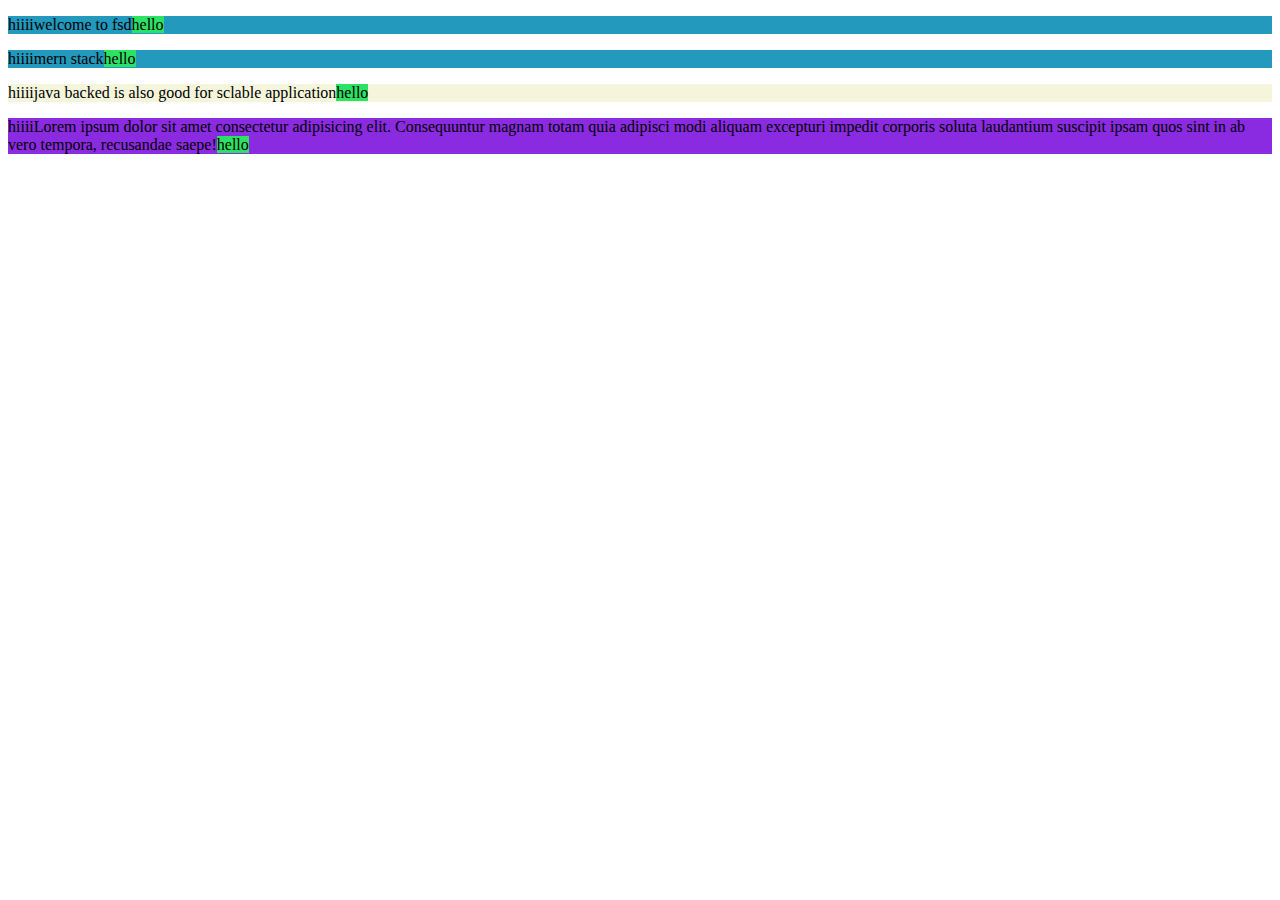
<file: index.html>
<!DOCTYPE html>
<html lang="en">
<head>
    <meta charset="UTF-8">
    <meta name="viewport" content="width=device-width, initial-scale=1.0">
    <link href="style.css" rel ="stylesheet">
    <title>Document</title>
</head>
<body>
    <!-- <p id="para1">
        Welcome to abes engineering college
    </p>
    <p>
      Lorem ipsum dolor sit amet, consectetur adipisicing elit. A voluptate dolor debitis repellendus ipsam earum culpa, at, suscipit cum adipisci magnam rerum tempore id officia nostrum pariatur sequi officiis tempora?
    </p>
    <h2>
      Hi, i am working
    </h2> -->
    <div>
      <p class="para1">welcome to fsd</p>
      <span>
        <p class="para1">mern stack</p>
      </span>
    </div>
    <p>java backed is also good for sclable application</p>
    <p>Lorem ipsum dolor sit amet consectetur adipisicing elit. Consequuntur magnam totam quia adipisci modi aliquam excepturi impedit corporis soluta laudantium suscipit ipsam quos sint in ab vero tempora, recusandae saepe!</p>
    <script>
      console.log("hello")
    </script>
</body>
</html>
</file>
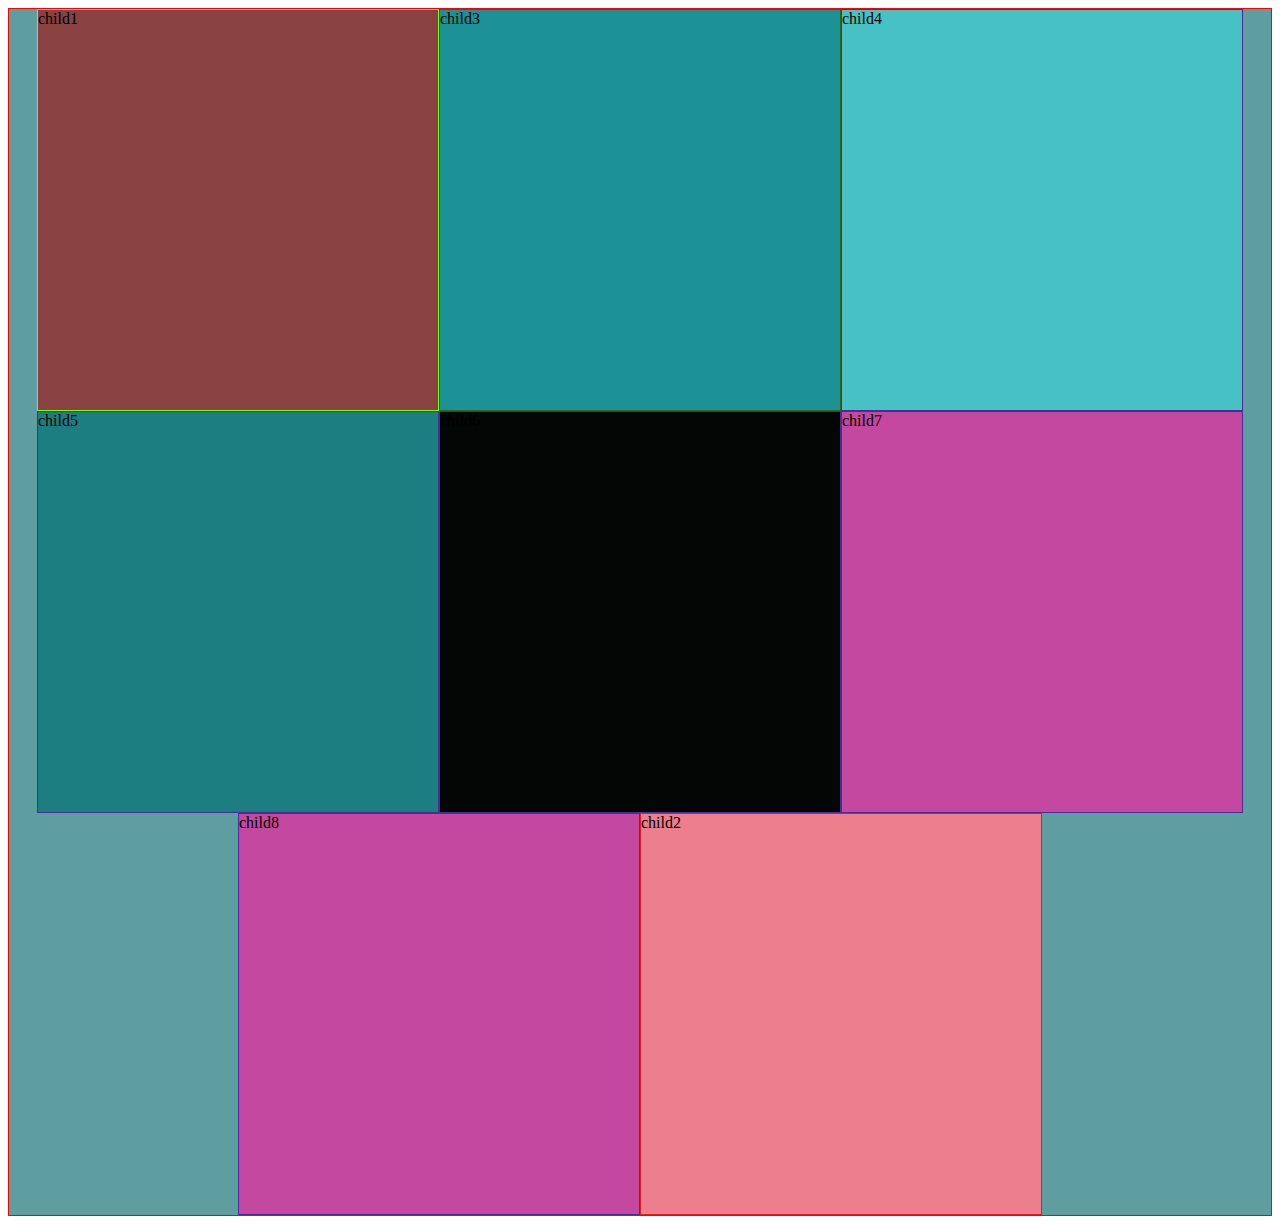
<file: Flax&Grid/index.html>
<!DOCTYPE html>
<html lang="en">
<head>
    <meta charset="UTF-8">
    <meta name="viewport" content="width=device-width, initial-scale=1.0">
    <link href="style.css" rel ="stylesheet">
    <title>Document</title>
</head>
<body>
    <div class="container" >
        <div class="child1">child1</div>
        <div class="child2">child2</div>
        <div class="child3">child3</div>
        <div class="child4">child4</div>
        <div class="child5">child5</div>
        <div class="child6">child6</div>
        <div class="child7">child7</div>
        <div class="child7">child8</div>
    
      </div>
    
</body>
</html>
</file>
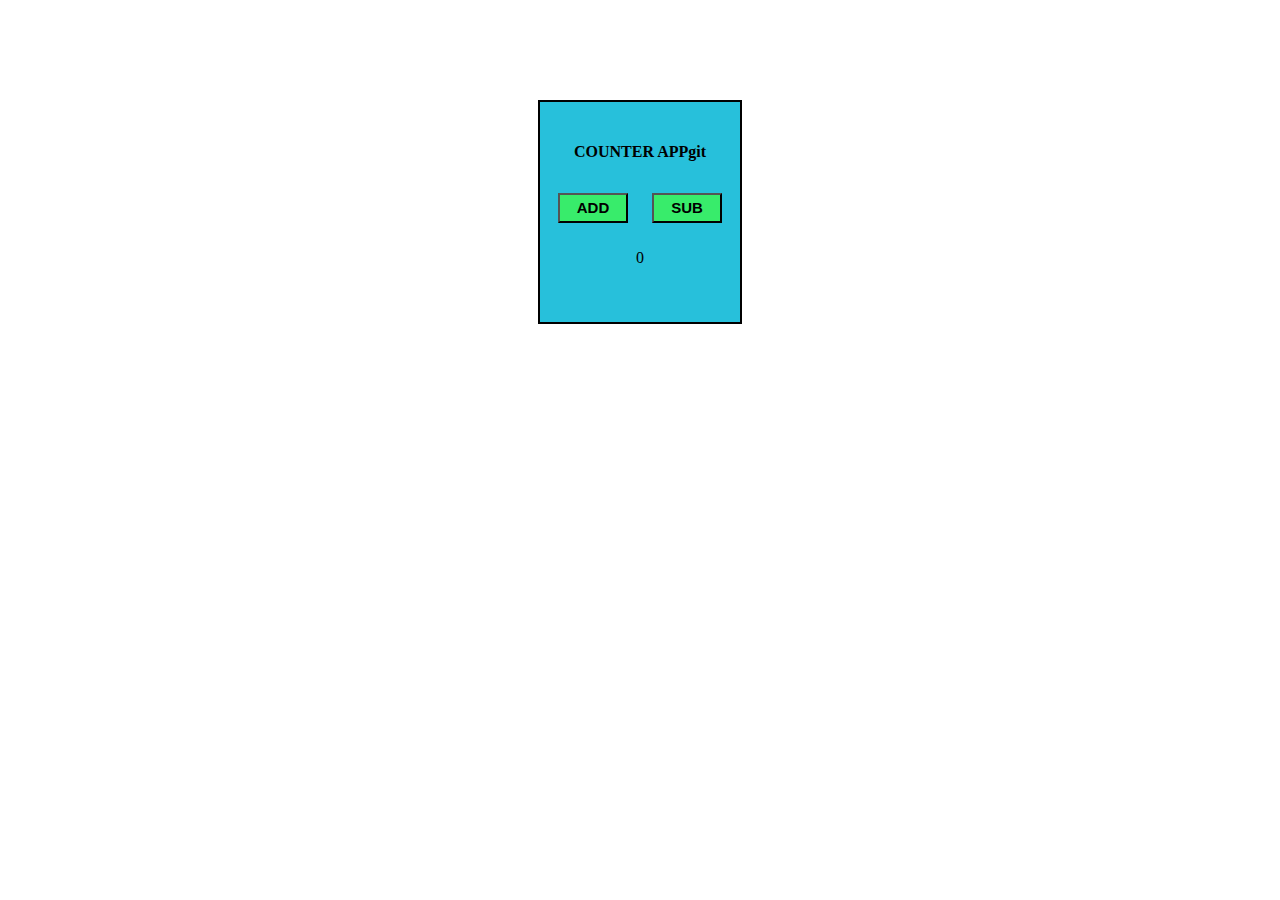
<file: javaScript.js/assignmnet.html>
<!DOCTYPE html>
<html lang="en">
<head>
    <style>
        #he{
          border:2px solid black;
          width:200px;
          height:200px;
          text-align:center;
          margin:auto;
          margin-top:100px;
          padding-top:20px;
          background-color: rgb(39, 192, 219);
        }
        button{
          width:70px;
          height:30px;
          font-size:15px;
          font-weight:bold;
          margin:10px;
          cursor:pointer;
          background-color: rgb(56, 236, 107);
        }
        </style>
</head>
<body>
    <div id="he">
        <h4> COUNTER APPgit </h4>
        <button onclick="toAdd()"> ADD</button>
        <button onclick="toSub()"> SUB</button>
        <p id="adi">0</p>

    </div>

    <script>
        let count =0;
        function toAdd(){
            if(count < 10){
                count++;
            document.getElementById("adi").innerHTML= count;
            }
            else{
                alert("max limit");
            }
        }
        function toSub(){
            if(count > 0 && count <=10){
                count--;
                document.getElementById("adi").innerHTML= count;
            }
            else{
                alert("minimum value")
            }    
        }
    </script>
    
</body>
</html>
</file>
<file: style.css>
/* body{
  background-color: aqua;
} */

/* p,h2{
  background-color: beige;
  color: blue;
} */

/* #para1{
  font-family: 'Lucida Sans', 'Lucida Sans Regular', 'Lucida Grande', 'Lucida Sans Unicode', Geneva, Verdana, sans-serif;
  font-size: xx-large;
} */

/* .para1{
    background-color: aquamarine;
} */

div ~ p{
    background-color: blueviolet;
}
p:hover{
    background-color: cadetblue;
    font-size: xx-large;
}
p::before{
    content: "hiiii";
}
p::after{
    background-color: rgb(43, 226, 101);
    content: "hello";
}
p::selection{
    background-color: burlywood;
}
p:nth-child(2){
    background-color: beige;
}
div p:nth-of-type(1){
    background-color: rgb(34, 153, 189);
}
</file>
<file: Flax&Grid/style.css>
.container{
    display: flex;
    flex-direction: row;
    flex-wrap: wrap;
    justify-content: center;
    border: 1px solid red;
    background-color: cadetblue;
  }
  .child1{
    border: 1px solid chartreuse;
    background-color: rgb(137, 65, 65);
    height: 400px;
    width: 400px;
  
  }
  .child2{
    border: 1px solid rgb(229, 28, 28);
    background-color: rgb(237, 126, 141);
    height: 400px;
    width: 400px;
    order: 5;
  
  }
  .child3{
    border: 1px solid rgb(59, 97, 21);
    background-color: rgb(29, 146, 150);
    height: 400px;
    width: 400px;
  
  }
  .child4{
    border: 1px solid rgb(72, 45, 152);
    background-color: rgb(72, 193, 197);
    height: 400px;
    width: 400px;
  
  }
  .child5{
    border: 1px solid rgb(72, 45, 152);
    background-color: rgb(29, 126, 130);
    height: 400px;
    width: 400px;
  
  }
  .child6{
    border: 1px solid rgb(72, 45, 152);
    background-color: rgb(4, 5, 5);
    height: 400px;
    width: 400px;
  
  }
  .child7{
    border: 1px solid rgb(72, 45, 152);
    background-color: rgb(197, 72, 160);
    height: 400px;
    width: 400px;
  
  }
  .child8{
    border: 1px solid rgb(72, 45, 152);
    background-color: rgb(72, 193, 197);
    height: 400px;
    width: 400px;
  
  }
</file>
